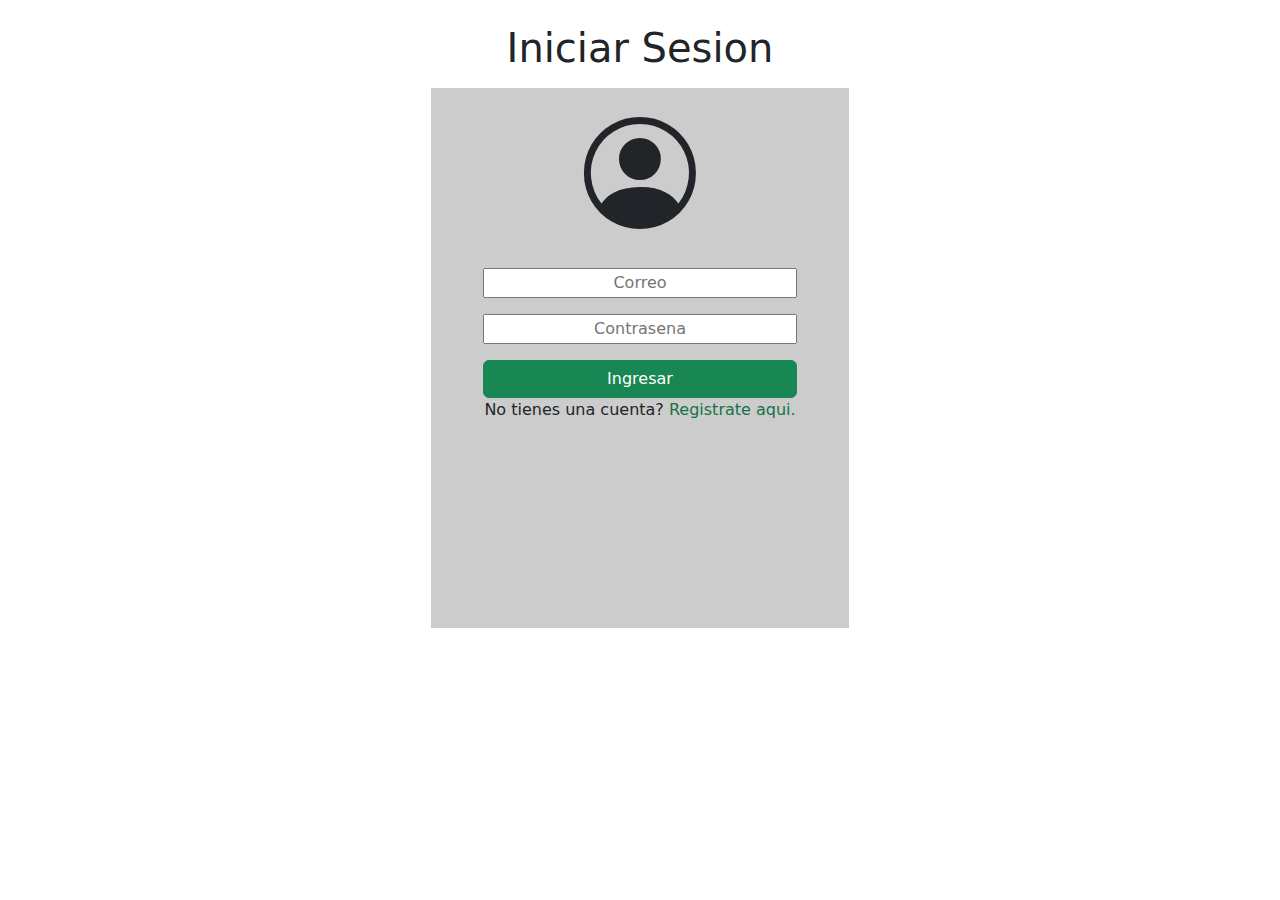
<file: index.html>
<!DOCTYPE html>
<html lang="es">

<header>
    <link href="https://cdn.jsdelivr.net/npm/bootstrap@5.3.3/dist/css/bootstrap.min.css" 
    rel="stylesheet" integrity="sha384-QWTKZyjpPEjISv5WaRU9OFeRpok6YctnYmDr5pNlyT2bRjXh0JMhjY6hW+ALEwIH" crossorigin="anonymous">
    <script src="https://cdn.jsdelivr.net/npm/bootstrap@5.3.3/dist/js/bootstrap.bundle.min.js" 
    integrity="sha384-YvpcrYf0tY3lHB60NNkmXc5s9fDVZLESaAA55NDzOxhy9GkcIdslK1eN7N6jIeHz" crossorigin="anonymous"></script>
    <link rel="stylesheet" href="https://cdn.jsdelivr.net/npm/bootstrap-icons@1.11.3/font/bootstrap-icons.min.css">
    <link rel="stylesheet" href="css/style.css">
</header>

<body class="container-fluid d-flex align-items-center flex-column">
    
    <h1 class="mt-4">Iniciar Sesion</h1>

    <h5 id="mensaje" class="text-danger" ></h5>

    <form id="formularioLogin" class="col-4 d-flex flex-column align-items-center">
        
        <i class="bi bi-person-circle col-12 text-center w-100-text mt-1" ></i>
        <input required id="email" class="col-9 mt-2 text-center" type="email" placeholder="Correo">
        <input  required id="contra" class="col-9 mt-3 text-center" type="password" placeholder="Contrasena">
        <button id="Ingresar" class="btn btn-success mt-3 col-9">Ingresar</button>
        <p>No tienes una cuenta? 
            <a href="registro.html" class=""> Registrate aqui.</a> 
        </p>
    </form>

    <script src="js/login.js"></script>
</body>
</html>
</file>
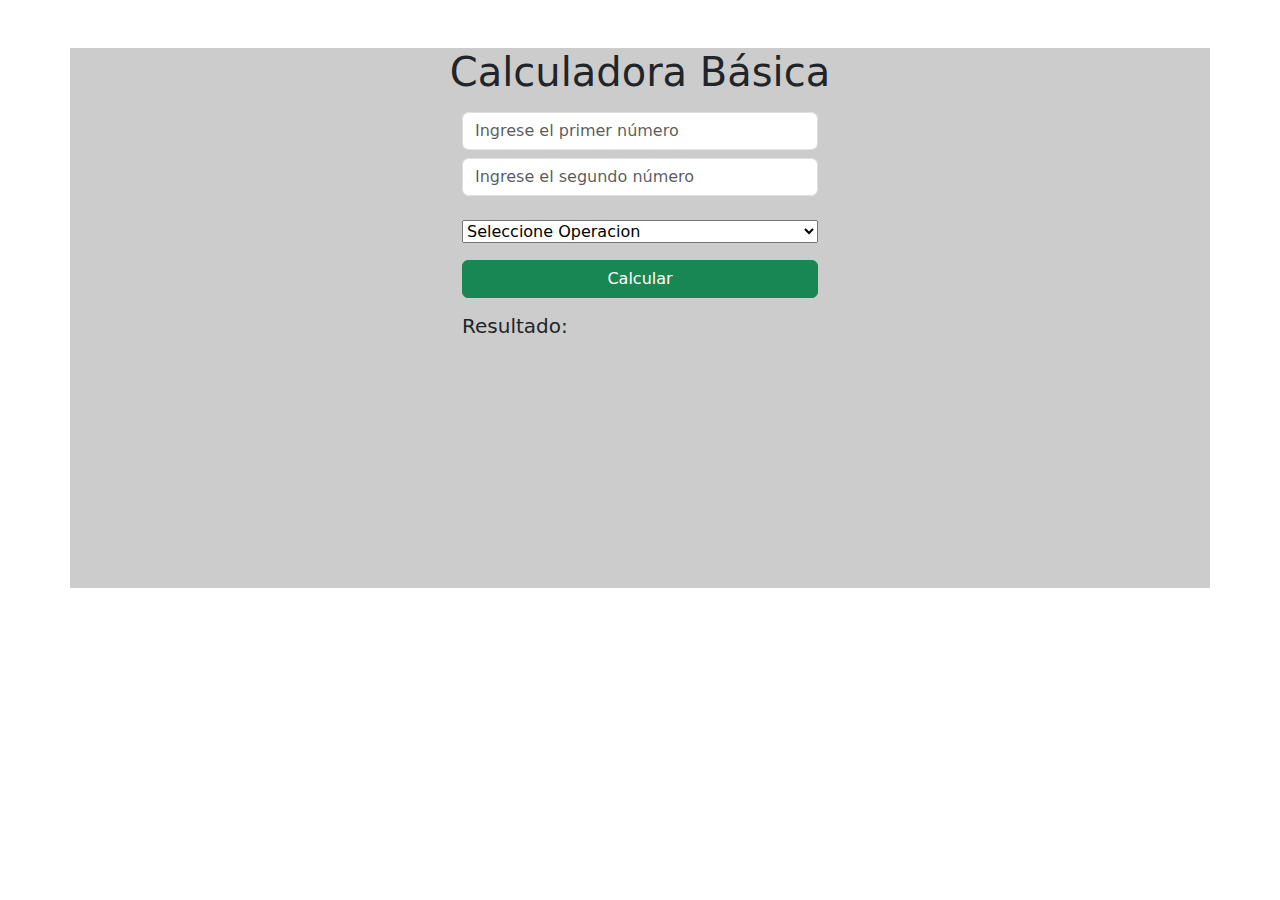
<file: home.html>
<!DOCTYPE html>
<html lang="es">

<head>
    <meta charset="UTF-8">
    <meta http-equiv="X-UA-Compatible" content="IE=edge">
    <meta name="viewport" content="width=device-width, initial-scale=1.0">
    <title>Calculadora Básica</title>
    <link href="https://cdn.jsdelivr.net/npm/bootstrap@5.3.3/dist/css/bootstrap.min.css" 
    rel="stylesheet" integrity="sha384-QWTKZyjpPEjISv5WaRU9OFeRpok6YctnYmDr5pNlyT2bRjXh0JMhjY6hW+ALEwIH" crossorigin="anonymous">
    <script src="https://cdn.jsdelivr.net/npm/bootstrap@5.3.3/dist/js/bootstrap.bundle.min.js" 
    integrity="sha384-YvpcrYf0tY3lHB60NNkmXc5s9fDVZLESaAA55NDzOxhy9GkcIdslK1eN7N6jIeHz" crossorigin="anonymous"></script>
    <link rel="stylesheet" href="https://cdn.jsdelivr.net/npm/bootstrap-icons@1.11.3/font/bootstrap-icons.min.css">
    <link rel="stylesheet" href="css/style.css">
</head>

<body>
    <form class="container mt-5" id="calculadora">
        <h1 class="text-center">Calculadora Básica</h1>
        <div class="row mt-3">
            <div class="col-4 offset-4">
                <input type="text" class="form-control mb-2" id="numero1" placeholder="Ingrese el primer número">
                <input type="text" class="form-control mb-2" id="numero2" placeholder="Ingrese el segundo número">
               
                <select id="operaciones" class="col-12 fs-6 mt-3 text">
                    <option value="vacio">Seleccione Operacion</option>
                    <option value="suma">SUMAR</option>
                    <option value="resta">RESTAR</option>
                    <option value="multiplicacion">MULTIPLICAR</option>
                    <option value="divicion">DIVIDIR</option>
                </select>
                <button class=" btn btn-success col-12 mt-3">Calcular</button>
                <div class="mt-3">
                    <h5>Resultado:</h5>
                    <p id="resultado"></p>
                </div>
            </div>
        </div>
    </form>
    <script src="js/calculadora.js"></script>
</body>

</html>
</file>
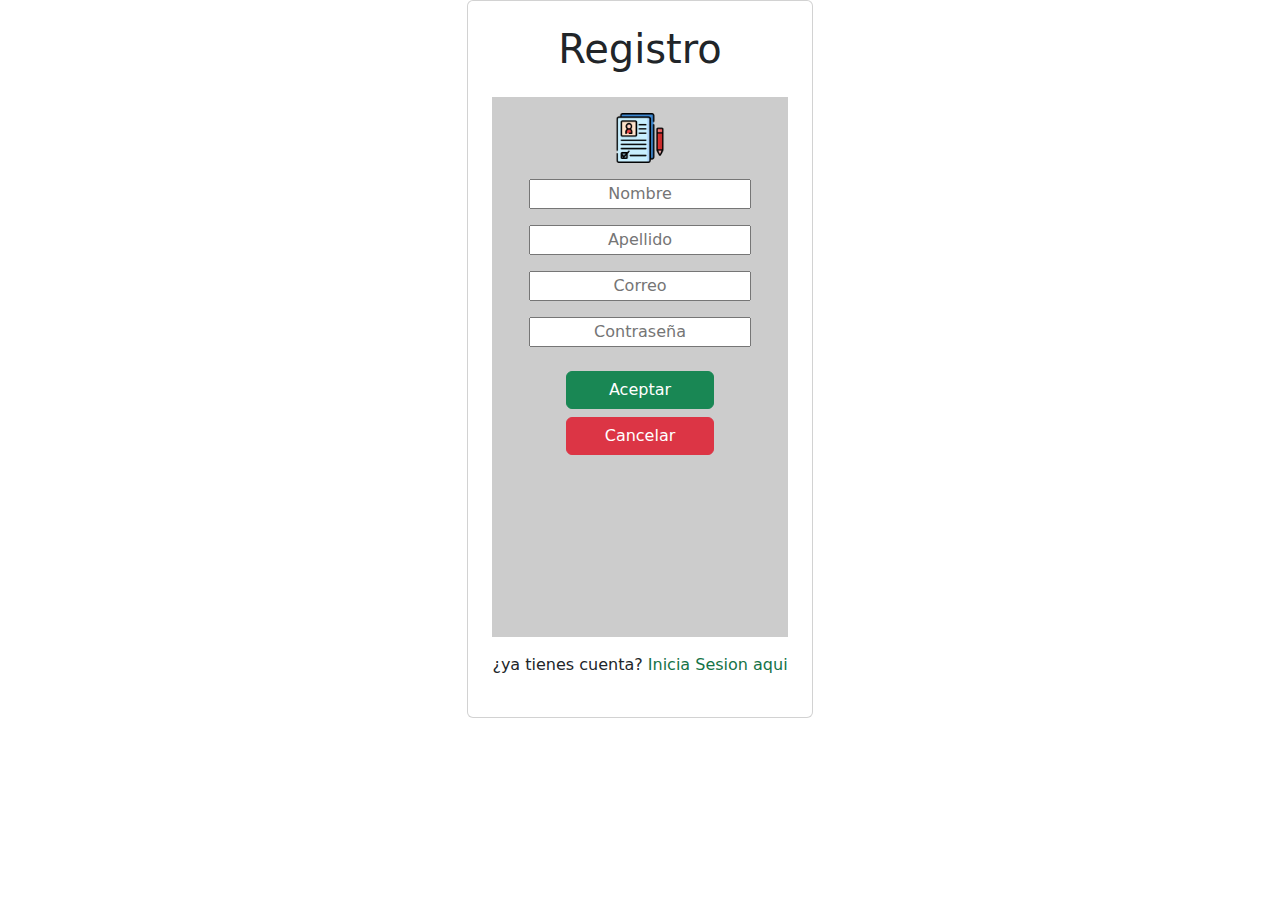
<file: registro.html>
<!DOCTYPE html>
<html lang="es">
<head>
    <meta charset="UTF-8">
    <meta http-equiv="X-UA-Compatible" content="IE=edge">
    <meta name="viewport" content="width=device-width, initial-scale=1.0">
    <title>Iniciar Sesión</title>
    <link href="https://cdn.jsdelivr.net/npm/bootstrap@5.3.3/dist/css/bootstrap.min.css" 
    rel="stylesheet" integrity="sha384-QWTKZyjpPEjISv5WaRU9OFeRpok6YctnYmDr5pNlyT2bRjXh0JMhjY6hW+ALEwIH" crossorigin="anonymous">
    <script src="https://cdn.jsdelivr.net/npm/bootstrap@5.3.3/dist/js/bootstrap.bundle.min.js" 
    integrity="sha384-YvpcrYf0tY3lHB60NNkmXc5s9fDVZLESaAA55NDzOxhy9GkcIdslK1eN7N6jIeHz" crossorigin="anonymous"></script>
    <link rel="stylesheet" href="css/style.css">
</head>
<body class="container-fluid d-flex align-items-center justify-content-center">
    
    <div class="card p-4">
        <h1 class="text-center mb-4">Registro</h1>
        <form class="d-flex flex-column align-items-center">
            <img src="css/regi.png" class="mt-3" style="width: 50px; height: 50px;">
            <input class="col-9 mt-3 text-center" type="text" placeholder="Nombre">
            <input class="col-9 mt-3 text-center" type="text" placeholder="Apellido">
            <input class="col-9 mt-3 text-center" type="email" placeholder="Correo">
            <input class="col-9 mt-3 text-center" type="password" placeholder="Contraseña">
            <div class="d-grid gap-2 col-6 mt-4">
                <button class="btn btn-success" type="submit">Aceptar</button>
                <button class="btn btn-danger" type="button">Cancelar</button>
            </div>
        </form>
        <p class="mt-3">¿ya tienes cuenta? <a href="index.html">Inicia Sesion aqui</a></p>
    </div>
    
</body>
</html>
</file>
<file: css/style.css>
form {
    height: 60vh;
    background-color: #ccc;
}
a{
   text-decoration: none;
   color: #157347;
}
.w-100-text{
   font-size: 7rem;
}
</file>
